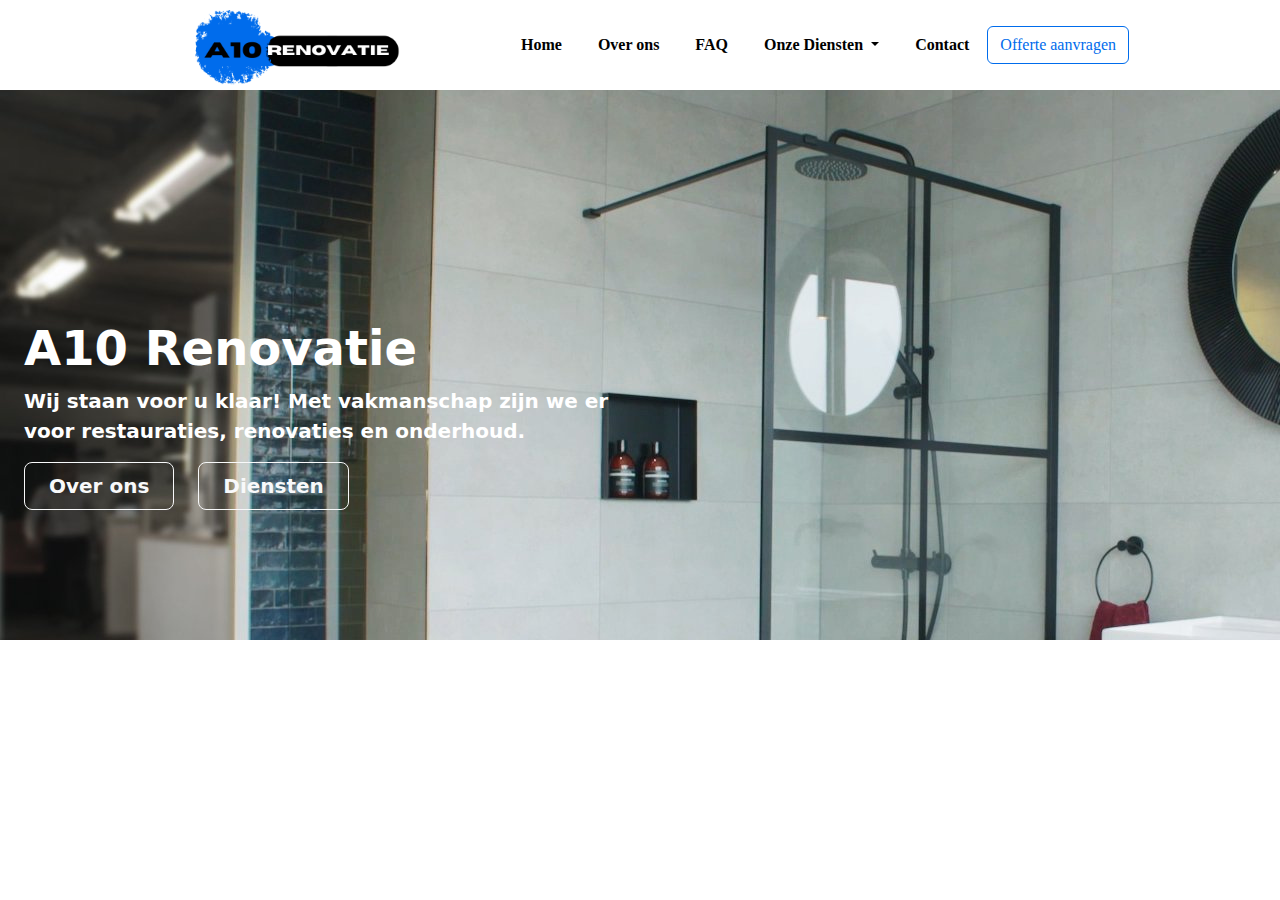
<file: index.html>
<!DOCTYPE html>
<html lang="en">
<head>
    <meta charset="UTF-8">
    <title>A10 Renovatie - Wij staan voor u klaar!</title>
    <link rel="preconnect" href="https://fonts.googleapis.com">
    <link rel="preconnect" href="https://fonts.gstatic.com" crossorigin>
    <link href="https://fonts.googleapis.com/css2?family=Caveat:wght@400..700&family=Libre+Baskerville:ital,wght@0,400;0,700;1,400&family=Markazi+Text:wght@400..700&display=swap" rel="stylesheet">
    <link href="https://cdn.jsdelivr.net/npm/bootstrap@5.3.3/dist/css/bootstrap.min.css" rel="stylesheet" integrity="sha384-QWTKZyjpPEjISv5WaRU9OFeRpok6YctnYmDr5pNlyT2bRjXh0JMhjY6hW+ALEwIH" crossorigin="anonymous">
    <link rel="stylesheet" href="./styles.css">
    <script src="https://cdn.jsdelivr.net/npm/bootstrap@5.3.3/dist/js/bootstrap.bundle.min.js" integrity="sha384-YvpcrYf0tY3lHB60NNkmXc5s9fDVZLESaAA55NDzOxhy9GkcIdslK1eN7N6jIeHz" crossorigin="anonymous"></script>
</head>
<body>
  <header>
  <nav class="navbar fixed-top navbar-expand-lg bg-body-tertiary">
    <div class="container-fluid">
      <a class="navbar-brand" href="index.html">
      <img class="logoklasse" src="images/A10 (2).png" height="75px" alt="a10logo"></a>
      <button class="navbar-toggler" type="button" data-bs-toggle="collapse" data-bs-target="#navbarNavDropdown" aria-controls="navbarNavDropdown" aria-expanded="false" aria-label="Toggle navigation">
        <span class="navbar-toggler-icon"></span>
      </button>
      <div class="collapse navbar-collapse" id="navbarNavDropdown">
        <ul class="navbar-nav">
          <li class="nav-item">
            <a class="nav-link active" aria-current="page" href="index.html">Home</a>
          </li>
          <li class="nav-item">
            <a class="nav-link" href="webpages/overons.html">Over ons</a>
          </li>
          <li class="nav-item">
            <a class="nav-link" href="webpages/faq.html">FAQ</a>
          </li>
          <li class="nav-item dropdown">
            <a class="nav-link dropdown-toggle" href="#" role="button" data-bs-toggle="dropdown" aria-expanded="false">
              Onze Diensten
            </a>
            <ul class="dropdown-menu">
              <li><a class="dropdown-item" href="webpages/badkamer.html">Badkamer</a></li>
              <li><a class="dropdown-item" href="webpages/schilder.html">Schilder</a></li>
              <li><a class="dropdown-item" href="webpages/stucwerk.html">Stucadoor</a></li>
            </ul>
          </li>
          <li class="nav-item">
            <a class="nav-link" href="webpages/contact.html">Contact</a>
          </li> 
        </ul>
        <a href="webpages/offerte.html" class="btn btn-outline-dark offertebtn" role="button">Offerte aanvragen</a>
      </div>
    </div>
  </nav>
</header>
<div class="bg-dark text-secondary px-4 py-5 text-left">
  <div class="py-5 text-left">
    <h1 class="display-5 fw-bold text-white">A10 Renovatie</h1>
    <div class="col-lg-6  text-left">
      <p class="fs-5 ">Wij staan voor u klaar! Met vakmanschap zijn we er voor restauraties, renovaties en onderhoud.</p>
      <div class="d-grid gap-2 d-sm-flex justify-content-sm-flex-start">
        <button type="button" class="btn overons btn-outline-light btn-lg px-4 me-sm-3 fw-bold">Over ons</button>
        <button type="button" class="btn diensten btn-outline-light btn-lg px-4 fw-bold">Diensten</button>
      </div>
    </div>
  </div>
</div>









<script src="https://ajax.googleapis.com/ajax/libs/jquery/3.7.1/jquery.min.js"></script>
<script src="index.js"></script>
</body>
</html>
</file>
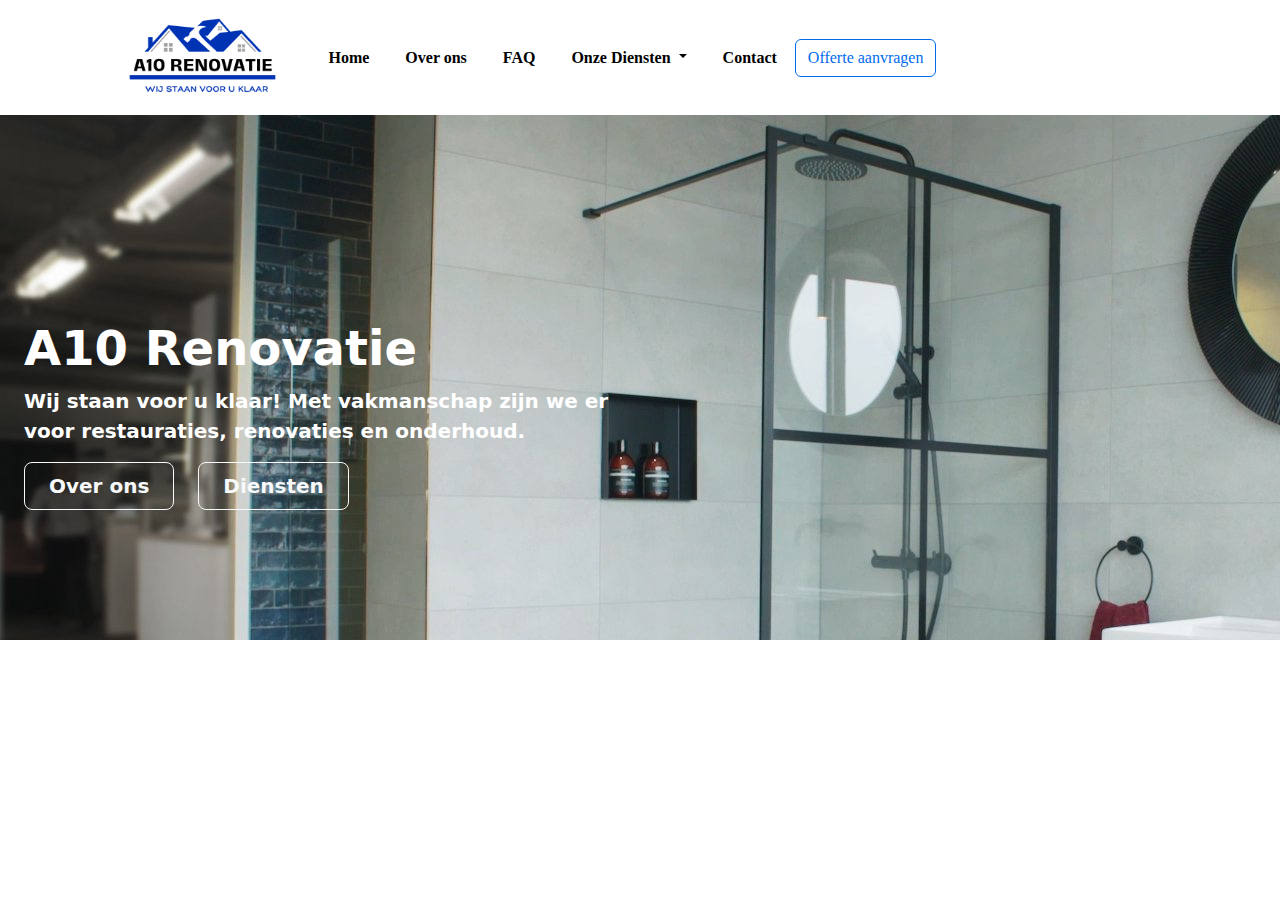
<file: webpages/offerte.html>
<!DOCTYPE html>
<html lang="en">
<head>
    <meta charset="UTF-8">
    <title>A10 Renovatie - Wij staan voor u klaar!</title>
    <link rel="preconnect" href="https://fonts.googleapis.com">
    <link rel="preconnect" href="https://fonts.gstatic.com" crossorigin>
    <link href="https://fonts.googleapis.com/css2?family=Caveat:wght@400..700&family=Libre+Baskerville:ital,wght@0,400;0,700;1,400&family=Markazi+Text:wght@400..700&display=swap" rel="stylesheet">
    <link href="https://cdn.jsdelivr.net/npm/bootstrap@5.3.3/dist/css/bootstrap.min.css" rel="stylesheet" integrity="sha384-QWTKZyjpPEjISv5WaRU9OFeRpok6YctnYmDr5pNlyT2bRjXh0JMhjY6hW+ALEwIH" crossorigin="anonymous">
    <link rel="stylesheet" href="../styles.css">
    <script src="https://cdn.jsdelivr.net/npm/bootstrap@5.3.3/dist/js/bootstrap.bundle.min.js" integrity="sha384-YvpcrYf0tY3lHB60NNkmXc5s9fDVZLESaAA55NDzOxhy9GkcIdslK1eN7N6jIeHz" crossorigin="anonymous"></script>
</head>
<body>
  <header>
  <nav class="navbar fixed-top navbar-expand-lg bg-body-tertiary">
    <div class="container-fluid">
      <a class="navbar-brand" href="../index.html">
      <img class="logoklasse" src="../images/a10logobijgewerkt.png" height="100px" alt="a10logo"></a>
      <button class="navbar-toggler" type="button" data-bs-toggle="collapse" data-bs-target="#navbarNavDropdown" aria-controls="navbarNavDropdown" aria-expanded="false" aria-label="Toggle navigation">
        <span class="navbar-toggler-icon"></span>
      </button>
      <div class="collapse navbar-collapse" id="navbarNavDropdown">
        <ul class="navbar-nav">
          <li class="nav-item">
            <a class="nav-link active" aria-current="page" href="../index.html">Home</a>
          </li>
          <li class="nav-item">
            <a class="nav-link" href="../webpages/overons.html">Over ons</a>
          </li>
          <li class="nav-item">
            <a class="nav-link" href="../webpages/faq.html">FAQ</a>
          </li>
          <li class="nav-item dropdown">
            <a class="nav-link dropdown-toggle" href="#" role="button" data-bs-toggle="dropdown" aria-expanded="false">
              Onze Diensten
            </a>
            <ul class="dropdown-menu">
              <li><a class="dropdown-item" href="../webpages/badkamer.html">Badkamer</a></li>
              <li><a class="dropdown-item" href="../webpages/schilder.html">Schilder</a></li>
              <li><a class="dropdown-item" href="../webpages/stucwerk.html">Stucadoor</a></li>
            </ul>
          </li>
          <li class="nav-item">
            <a class="nav-link" href="../webpages/contact.html">Contact</a>
          </li> 
        </ul>
        <a href="../webpages/offerte.html" class="btn btn-outline-dark offertebtn" role="button">Offerte aanvragen</a>

      </div>

    </div>

  </nav>

</header>

<div class="bg-dark text-secondary px-4 py-5 text-left">
  <div class="py-5 text-left">
    <h1 class="display-5 fw-bold text-white">A10 Renovatie</h1>
    <div class="col-lg-6  text-left">
      <p class="fs-5 ">Wij staan voor u klaar! Met vakmanschap zijn we er voor restauraties, renovaties en onderhoud.</p>
      <div class="d-grid gap-2 d-sm-flex justify-content-sm-flex-start">
        <button type="button" class="btn overons btn-outline-light btn-lg px-4 me-sm-3 fw-bold">Over ons</button>
        <button type="button" class="btn diensten btn-outline-light btn-lg px-4 fw-bold">Diensten</button>
      </div>
    </div>
  </div>
</div>


<script src="https://ajax.googleapis.com/ajax/libs/jquery/3.7.1/jquery.min.js"></script>
<script src="../index.js"></script>
</body>
</html>
</file>
<file: styles.css>
.container-fluid{
    background-color:white;

}
.navbar{
    padding: 0;
    font-weight: bolder;
    font-size: larg;
    font-family: Georgia, 'Times New Roman', Times, serif;
    background-color: white;
}
#navbarNavDropdown{
    justify-content: flex-start;
    align-items: center;
}
.logoklasse{
    margin-left: 100px;
    margin-top: 5px;
}
.nav-link{
    margin: 10px;
    color: black;
}
.nav-link:hover{
    color: #006cec;
}
.dropdown-item{
    color: black;
    font-size: larg;
    font-weight: bolder;
    font-family: Georgia, 'Times New Roman', Times, serif;

}
.dropdown-item:hover{
    color: #006cec;
    background-color: transparent;
}
.offertebtn{
    color: #006cec;
    font-weight: 500;
    font-size: larg;
    border-color: #006cec;
    margin-right: 30px;
}
.bg-dark{
    background-image: url(./images/badkamerblauw.png);
    min-height: 640px;
}
.py-5 {
    padding-top: 10rem !important;
    padding-bottom: 3rem !important;
    justify-content: flex-start;
}
.fs-5{
    color: white;
    font-weight: bold;
}
</file>
